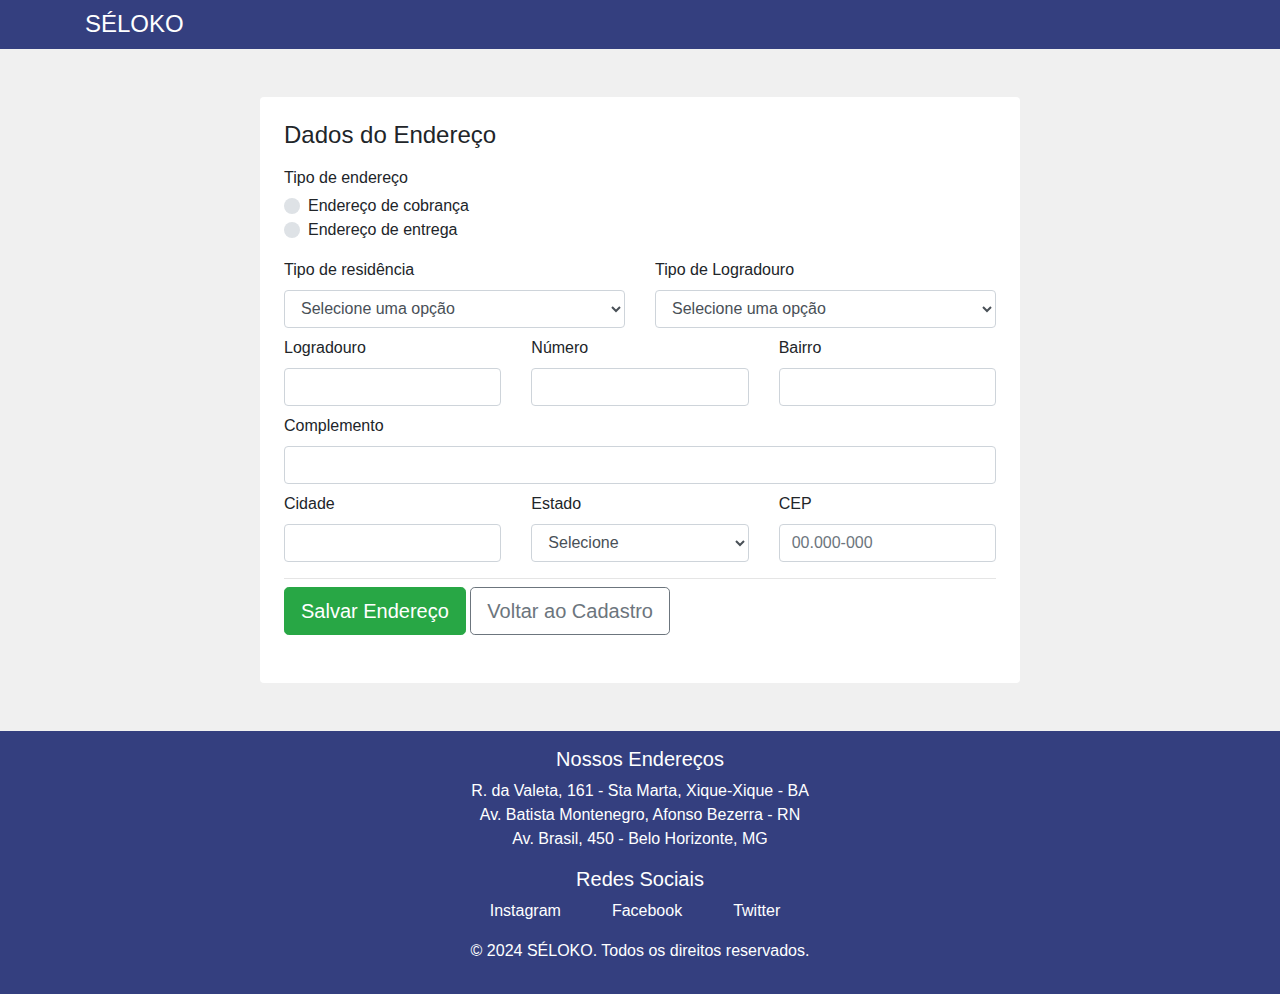
<file: FrontEnd/CadastroEndereco.html>
<!DOCTYPE html>
<html lang="pt-BR">
<head>
    <meta charset="UTF-8">
    <meta name="viewport" content="width=device-width, initial-scale=1.0">
    <title>Cadastro de Endereço - SÉLOKO</title>
    <link rel="stylesheet" href="styles.css">
    <link rel="stylesheet" href="https://stackpath.bootstrapcdn.com/bootstrap/4.1.3/css/bootstrap.min.css" crossorigin="anonymous">
</head>
<body style="background-color: #f0f0f0;">
    <header>
        <div class="py-5">
            
        </div>
    </header>

    <main class="container">
      
        <div class="row">
            <div class="col-md-8 mx-auto bg-white rounded shadow p-4 my-5">
                <form class="needs-validation" id="create-address" method="POST" action="cadastroCliente.html" novalidate>
                    <!-- Formulário de endereço -->
                    <h4 class="mb-3">Dados do Endereço</h4>
                    
                    <div class="address-item">
                        <div class="d-block my-3">
                            <p class="mb-1">Tipo de endereço</p>
                            <div class="custom-control custom-radio">
                                <input id="eCobranca" name="type-Endereco[]" type="radio" class="custom-control-input" required>
                                <label for="eCobranca" class="custom-control-label">Endereço de cobrança</label>
                            </div>
                            <div class="custom-control custom-radio">
                                <input id="eResidencia" name="type-Endereco[]" type="radio" class="custom-control-input" required>
                                <label for="eResidencia" class="custom-control-label">Endereço de entrega</label>
                            </div>
                        </div>

                        <!-- Formulário do endereço -->
                        <div class="row">
                            <div class="col mb-2">
                                <label for="res-type">Tipo de residência</label>
                                <select name="res-type[]" class="form-control" required>
                                    <option value="">Selecione uma opção</option>
                                    <option value="1">Casa</option>
                                    <option value="2">Casa Geminada</option>
                                    <option value="3">Sobrado</option>
                                    <option value="4">Apartamento</option>
                                </select>
                                <div class="invalid-feedback">Por favor, escolha.</div>
                            </div>
                            <div class="col mb-2">
                                <label for="log-type">Tipo de Logradouro</label>
                                <select name="log-type" class="form-control" required>
                                    <option value="">Selecione uma opção</option>
                                    <option value="">Selecione uma opção</option>
                                            <option value="">Aeroporto</option>
                                            <option value="">Alameda</option>
                                            <option value="">Área</option>
                                            <option value="">Avenida</option>
                                            <option value="">Campo</option>
                                            <option value="">Chácara</option>
                                            <option value="">Colônia</option>
                                            <option value="">Condomínio</option>
                                            <option value="">Conjunto</option>
                                            <option value="">Distrito</option>
                                            <option value="">Esplanada</option>
                                            <option value="">Estação</option>
                                            <option value="">Estrada</option>
                                            <option value="">Favela</option>
                                            <option value="">Fazenda</option>
                                            <option value="">Feira</option>
                                            <option value="">Jardim</option>
                                            <option value="">Ladeira</option>
                                            <option value="">Lago</option>
                                            <option value="">Lagoa</option>
                                            <option value="">Largo</option>
                                            <option value="">Loteamento</option>
                                            <option value="">Morro</option>
                                            <option value="">Núcleo</option>
                                            <option value="">Parque</option>
                                            <option value="">Passarela</option>
                                            <option value="">Pátio</option>
                                            <option value="">Praça</option>
                                            <option value="">Quadra</option>
                                            <option value="">Recanto</option>
                                            <option value="">Residencial</option>
                                            <option value="">Rodovia</option>
                                            <option value="">Rua</option>
                                            <option value="">Setor</option>
                                            <option value="">Sítio</option>
                                            <option value="">Travessa</option>
                                            <option value="">Trecho</option>
                                            <option value="">Trevo</option>
                                            <option value="">Vale</option>
                                            <option value="">Vereda</option>
                                            <option value="">Via</option>
                                            <option value="">Viaduto</option>
                                            <option value="">Viela</option>
                                            <option value="">Vila</option>
                                </select>
                                <div class="invalid-feedback">Por favor, escolha.</div>
                            </div>
                        </div>

                        <div class="row">
                            <div class="col mb-2">
                                <label for="log">Logradouro</label>
                                <input type="text" name="log[]" id="log" class="form-control" required>
                                <div class="invalid-feedback">Por favor, insira um logradouro.</div>
                            </div>
                            <div class="col mb-2">
                                <label for="num">Número</label>
                                <input type="number" name="num[]" id="num" size="2" class="form-control" required>
                                <div class="invalid-feedback">Por favor, insira um número.</div>
                            </div>
                            <div class="col mb-2">
                                <label for="bairro">Bairro</label>
                                <input type="text" name="bairro[]" id="bairro" class="form-control" required>
                                <div class="invalid-feedback">Por favor, insira um bairro.</div>
                            </div>
                        </div>

                        <div class="row">
                            <div class="col mb-2">
                                <label for="comp">Complemento</label>
                                <input type="text" name="comp[]" id="comp" class="form-control">
                            </div>
                        </div>

                        <div class="row">
                            <div class="col">
                                <label for="cidade">Cidade</label>
                                <input type="text" name="cidade[]" id="cidade" class="form-control" required>
                                <div class="invalid-feedback">Por favor, insira uma cidade.</div>
                            </div>
                            <div class="col">
                                <label for="uf">Estado</label>
                                <select name="uf[]" id="uf" class="form-control" required>
                                    <option value="">Selecione</option>
                                    <option value="AC">AC</option>
                                    <option value="SP">SP</option>
                                </select>
                                <div class="invalid-feedback">Por favor, selecione um estado.</div>
                            </div>
                            <div class="col">
                                <label for="cep">CEP</label>
                                <input type="text" name="cep[]" id="cep" placeholder="00.000-000" maxlength="9" class="form-control" required>
                                <div class="invalid-feedback">Por favor, insira um CEP válido.</div>
                            </div>
                        </div>
                        <hr class="mb-2">
                    </div>
                    
                    <button class="btn btn-success btn-lg " id="submit-address" type="submit">Salvar Endereço</button>
                    <a href="cadastroCliente.html" class="btn btn-outline-secondary btn-lg">Voltar ao Cadastro</a>
                </form>

                <!-- Link para voltar ao cadastro de cliente -->
                <div class="text-center mt-4">
                    
                </div>
            </div>
        </div>
    </main>
    <footer></footer>
    
    <script src="scripts/footer.js"></script>
    <script src="https://code.jquery.com/jquery-3.3.1.slim.min.js" integrity="sha384-q8i/X+965DzO0rT7abK41JStQIAqVgRVzpbzo5smXKp4YfRvH+8abtTE1Pi6jizo" crossorigin="anonymous"></script>
    <script src="scripts/DesativarEnvioFormulario.js"></script>
    <script src="scripts/HeaderWithoutSeachLogin.js"></script>
</body>
</html>
</file>
<file: FrontEnd/styles.css>
body {
    font-family: Arial, sans-serif;
    margin: 0;
    padding: 0;
    background-color: #f4f4f4;
}

/* Header */
header {
    display: flex;
    justify-content: space-between;
    align-items: center;
    padding: 10px 20px;
    background-color: #343F7F;
    color: #FDED8F;
}

.logo h1 {
    margin: 0;
    font-size: 24px;
}

.header-right {
    display: flex;
    align-items: center;
}

.search-bar input {
    padding: 8px;
    font-size: 16px;
    border: none;
    border-radius: 4px;
}

.search-bar button {
    padding: 8px;
    font-size: 16px;
    border: none;
    background-color: #007bff;
    color: white;
    cursor: pointer;
    border-radius: 4px;
    margin-left: 5px;
}

.login-icon a {
    width: 30px;
    height: 30px;
    margin-left: 20px;
}

/* Navigation */
nav {
    background-color: #4553a3;
    padding: 10px;
}

nav ul {
    list-style: none;
    margin: 0;
    padding: 0;
    display: flex;
    justify-content: center;
}

nav ul li {
    margin: 0 15px;
}

nav ul li a {
    color: #BCFFB9;
    text-decoration: none;
    font-size: 18px;
}

nav ul li a:hover {
    color: #007bff;
}

/* Carousel */
.carousel {
    position: relative;
    max-width: 1000px;
    margin: 20px auto;
    overflow: hidden;
    border-radius: 8px;
    box-shadow: 0 2px 10px rgba(0, 0, 0, 0.1);
}

.slides {
    display: flex;
    transition: transform 0.5s ease-in-out;
}

.slide {
    min-width: 100%;
    box-sizing: border-box;
    text-align: center;
}

.slide img {
    width: 100%;
    height: auto;
}

.slide p {
    background-color: #343F7F;
    color: #BCFFB9;
    margin: 0;
    padding: 10px;
    font-size: 18px;
}

/* Carousel Controls */
.prev, .next {
    position: absolute;
    top: 50%;
    transform: translateY(-50%);
    background-color: rgba(0, 0, 0, 0.5);
    color: white;
    border: none;
    padding: 10px;
    cursor: pointer;
}

.prev {
    left: 10px;
}

.next {
    right: 10px;
}

/* Footer */
footer {
    background-color: #343F7F;
    color: white;
    text-align: center;
    padding: 15px;
    
}
.footer-section {
    color: white;
    padding: 20px 0;
    margin-top: 30px;
}

.footer-section h5 {
    margin-bottom: 15px;
}

.footer-section ul {
    padding-left: 0;
    list-style: none;
}

.footer-section hr {
    border-top: 1px solid #ffffff;
}

.social-links {
    gap: 15px;
}

.social-link {
    color: white;
    margin-right: 15px;
    text-decoration: none;
}

.social-link:hover {
    color: #ddd;
}

.social-link i {
    margin-right: 5px;
}


/* Product Grid */
.product-grid {
    display: flex;
    flex-wrap: wrap;
    justify-content: space-around;
    margin: 20px 0;
}

.product-item {
    flex: 1 1 calc(25% - 20px);
    margin: 10px;
    padding: 15px;
    border: 1px solid #ddd;
    border-radius: 8px;
    text-align: center;
    background-color: #fff;
    box-shadow: 0 2px 10px rgba(0, 0, 0, 0.1);
    position: relative;
}

.promo-badge {
    position: absolute;
    top: 10px;
    left: 10px;
    background-color: #28a745;
    color: white;
    padding: 5px 10px;
    font-size: 14px;
    font-weight: bold;
    border-radius: 5px;
}

.product-item img {
    width: 100%;
    height: auto;
    border-radius: 4px;
    margin-bottom: 10px;
}

.product-item h3 {
    font-size: 16px;
    color: #333;
    margin-bottom: 10px;
}

.old-price {
    text-decoration: line-through;
    color: #999;
    margin-bottom: 5px;
}

.new-price {
    font-size: 18px;
    color: #28a745;
    font-weight: bold;
    margin-bottom: 15px;
}



/* Login Container */
.login-container {
    display: flex;
    justify-content: center;
    align-items: center;
    height: 80vh;
    background-color: #f8f9fa;
}

/* Login Form */
</file>
